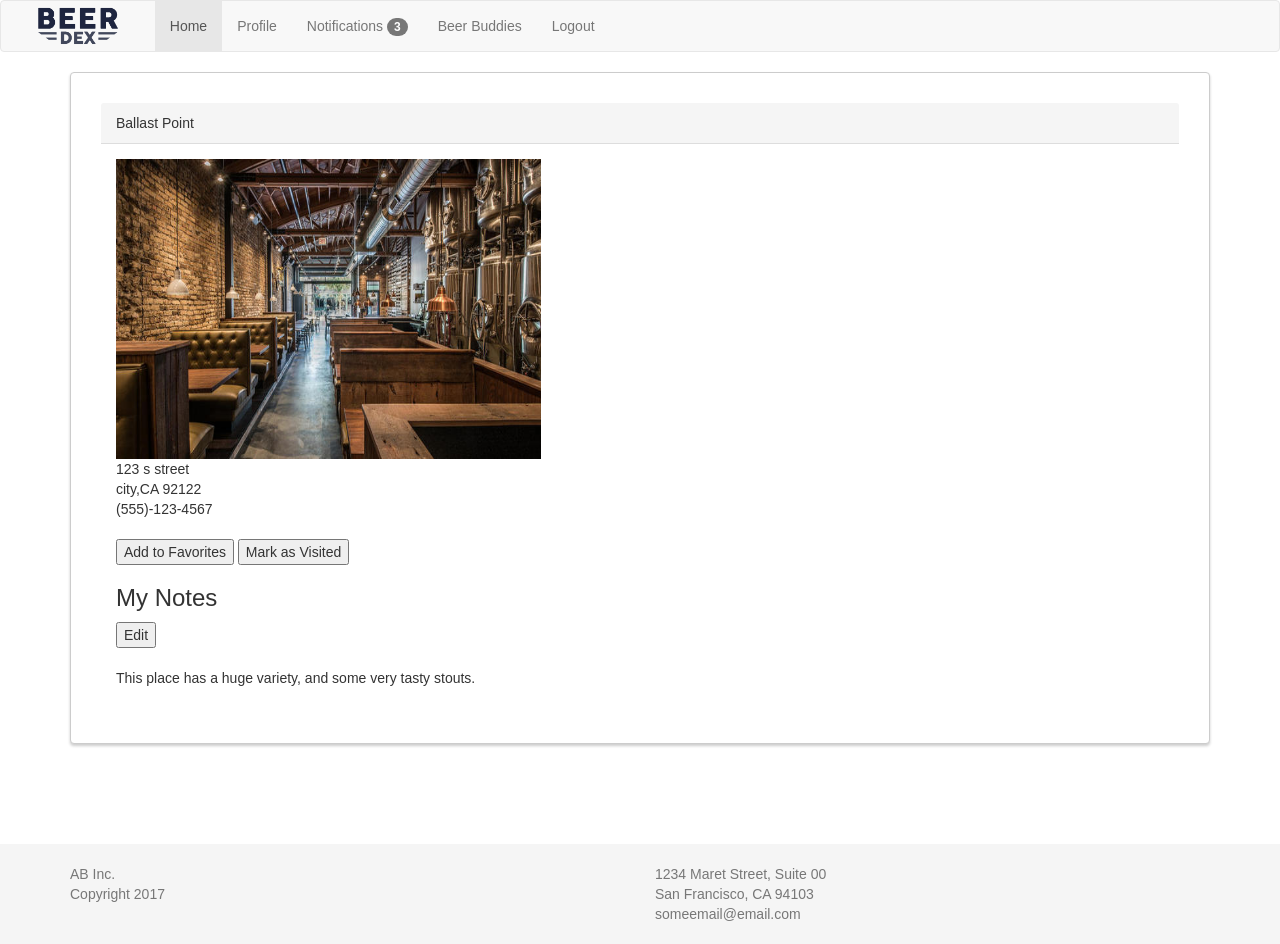
<file: public/wireframes/brewery.html>
<!DOCTYPE html>
<html>
  <head>
    <meta charset="utf-8">
    <title>Brewdex - Brewery</title>
    <!-- Latest compiled and minified CSS -->
    <link rel="stylesheet" href="https://maxcdn.bootstrapcdn.com/bootstrap/3.3.7/css/bootstrap.min.css" integrity="sha384-BVYiiSIFeK1dGmJRAkycuHAHRg32OmUcww7on3RYdg4Va+PmSTsz/K68vbdEjh4u" crossorigin="anonymous">
    <script src="https://code.jquery.com/jquery-3.1.1.min.js"   integrity="sha256-hVVnYaiADRTO2PzUGmuLJr8BLUSjGIZsDYGmIJLv2b8="   crossorigin="anonymous"></script>
    <script src="https://maxcdn.bootstrapcdn.com/bootstrap/3.3.7/js/bootstrap.min.js" integrity="sha384-Tc5IQib027qvyjSMfHjOMaLkfuWVxZxUPnCJA7l2mCWNIpG9mGCD8wGNIcPD7Txa" crossorigin="anonymous"></script>
    <link rel="stylesheet" href="../style.css">
  </head>
  <body>
    <!-- Nav Bar -->
    <nav class="navbar navbar-default">
      <div class="container-fluid">
        <!-- Brand and toggle get grouped for better mobile display -->
        <div class="navbar-header">
          <button type="button" class="navbar-toggle collapsed" data-toggle="collapse" data-target="#navBar" aria-expanded="false">
            <span class="sr-only">Toggle navigation</span>
            <span class="icon-bar"></span>
            <span class="icon-bar"></span>
            <span class="icon-bar"></span>
          </button>
            <a class="navbar-brand" href="../wireframes/home.html">
              <img class="navbar-logo" src="../images/logo_small.png"/>
            </a>
        </div><!-- /.navbar-header -->

        <!-- Collect the nav links, forms, and other content for toggling -->
        <div class="collapse navbar-collapse" id="navBar">
          <ul class="nav navbar-nav">
            <li class="active"><a href="/wireframes/home.html">Home<span class="sr-only">(current)</span></a></li>
            <li><a href="/wireframes/profile.html">Profile</a></li>
            <li><a href="/wireframes/notifications.html">Notifications <span class="badge badge-primary">3</span></a></li>
            <li><a href="/wireframes/buddies.html">Beer Buddies</a></li>
            <li><a href="/wireframes/login.html">Logout </a></li>
          </ul>
          <ul class="dropdown">
            <ul class="dropdown-menu">
              <li><a href="#">Avec Google</a></li>
              <li><a href="#">Avec Facebook</a></li>
              <li><a href="#">Form connexion</a></li>
            </ul>
          </ul>
        </div><!-- /.navbar-collapse -->
    </nav>

    <div class="container">
      <div class="panel panel-default">
        <div class="panel-heading">Ballast Point</div>
          <div class="panel-body">
            <img src="../images/brewery.jpg" alt="profile" height="300" width="425">
            <address>
       	      123 s street <br/>
              city,CA 92122 <br/>
       	      (555)-123-4567 <br/>
            </address>
            <button>Add to Favorites</button>
            <button>Mark as Visited</button>
            <h3>My Notes</h3>
            <button>Edit</button>
            <br/>
            <br/>
            <p>This place has a huge variety, and some very tasty stouts.</p>
          </div>
        </div>
      </div>

      <div id="footer" style="width: 100%;height: 100px;background-color: #f5f5f5; position: static; bottom: 0px;">
         <div class="container" style="padding-top: 20px;">
           <div class="row">
             <div class ="col-md-6">
               <p class="text-muted credit">
                 AB Inc. <br>
                 Copyright 2017
               </p>
             </div>
             <div class ="col-md-6">
               <p class="text-muted credit">
                1234 Maret Street, Suite 00<br>
                San Francisco, CA 94103<br>
                someemail@email.com<br>
               </p>
             </div>
           </div>
         </div>
       </div>

     </div><!-- /.container-fluid -->
  </body>
</html>
</file>
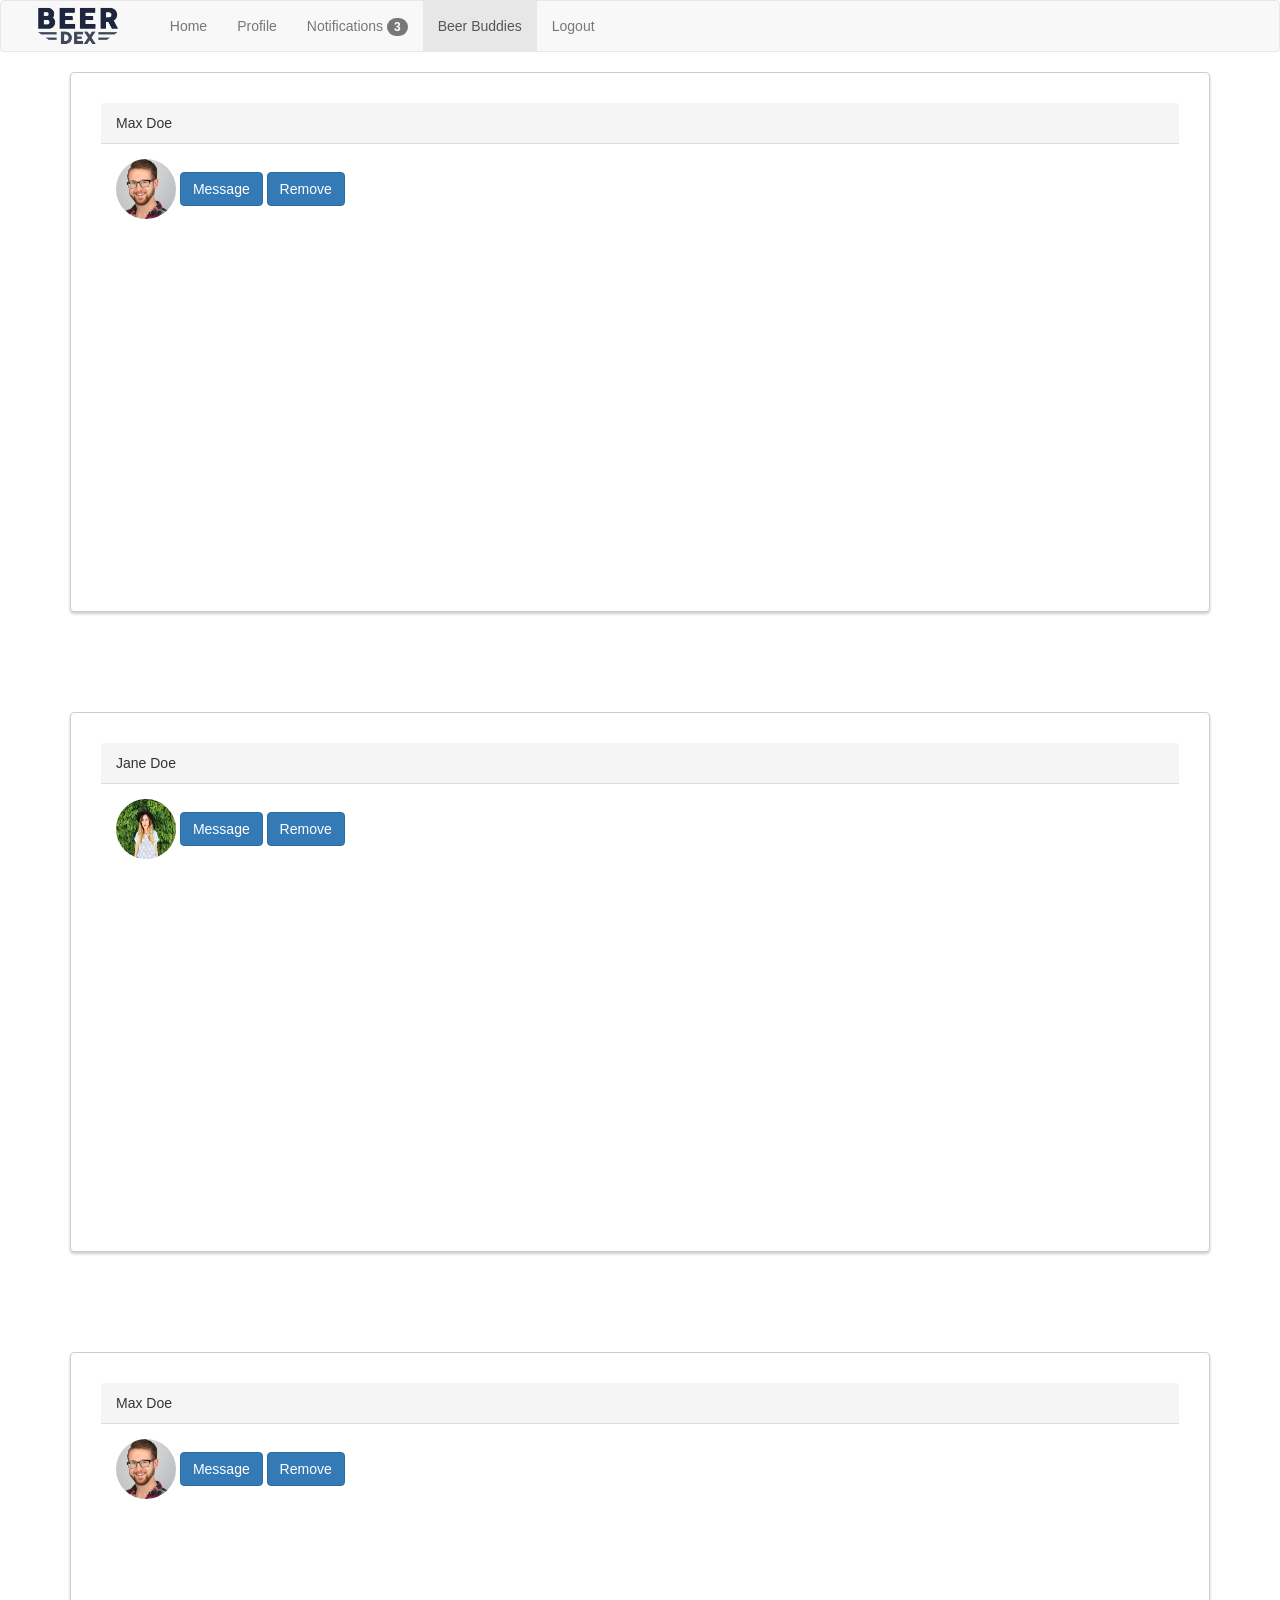
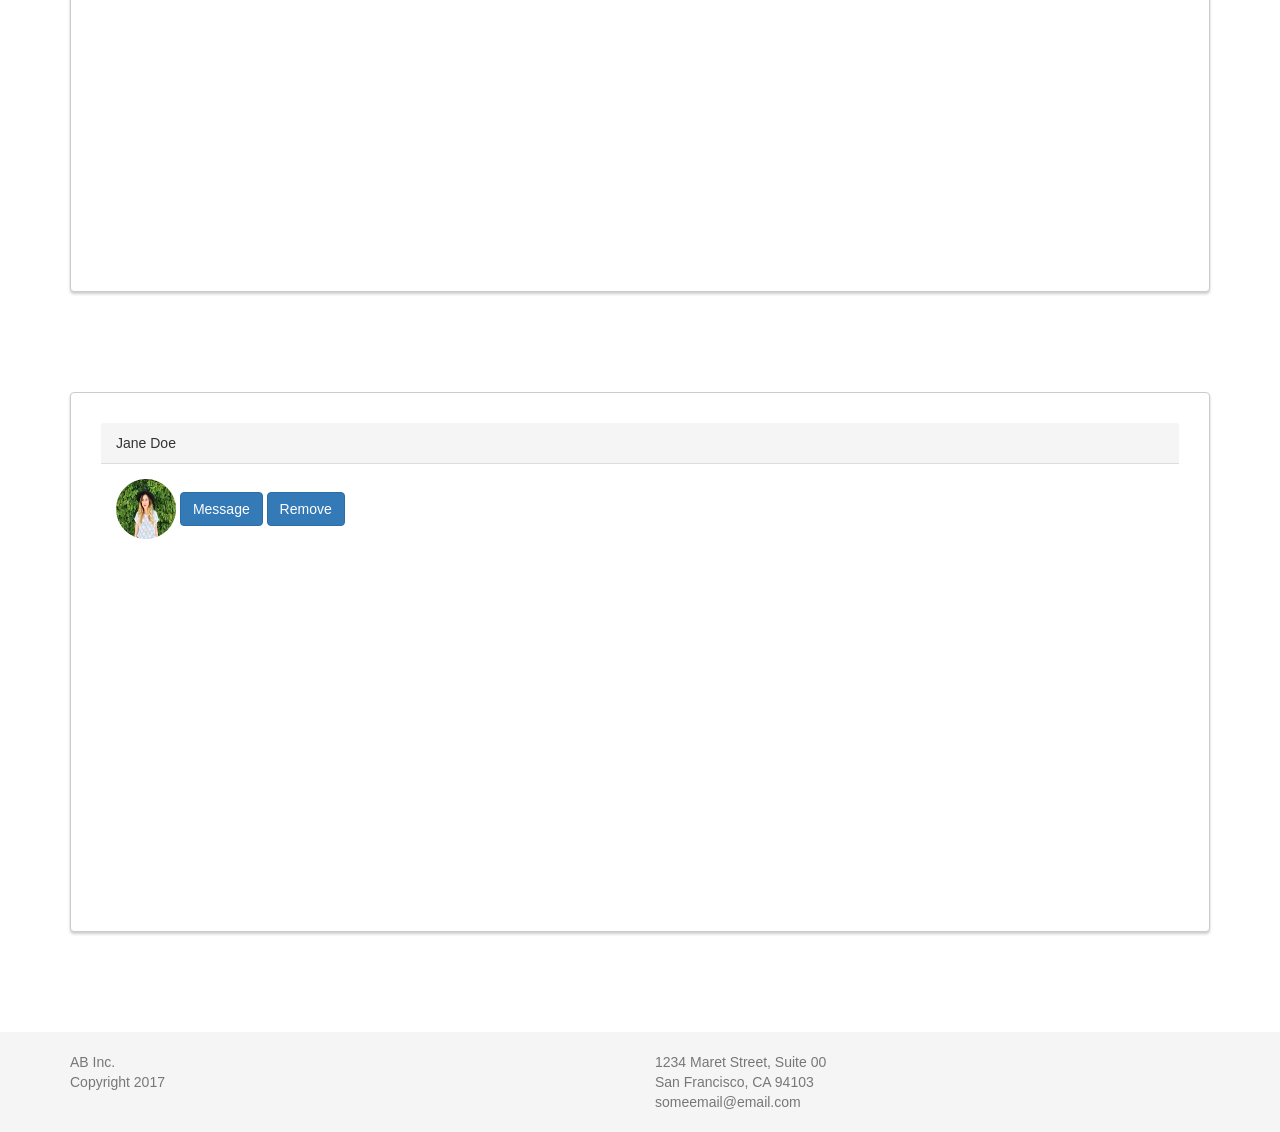
<file: public/wireframes/buddies.html>
<!DOCTYPE html>
<html>
  <head>
    <meta charset="utf-8">
    <title>Brewdex - Beer Buddies</title>
    <!-- Latest compiled and minified CSS -->
    <link rel="stylesheet" href="https://maxcdn.bootstrapcdn.com/bootstrap/3.3.7/css/bootstrap.min.css" integrity="sha384-BVYiiSIFeK1dGmJRAkycuHAHRg32OmUcww7on3RYdg4Va+PmSTsz/K68vbdEjh4u" crossorigin="anonymous">
    <script src="https://code.jquery.com/jquery-3.1.1.min.js"   integrity="sha256-hVVnYaiADRTO2PzUGmuLJr8BLUSjGIZsDYGmIJLv2b8="   crossorigin="anonymous"></script>
    <script src="https://maxcdn.bootstrapcdn.com/bootstrap/3.3.7/js/bootstrap.min.js" integrity="sha384-Tc5IQib027qvyjSMfHjOMaLkfuWVxZxUPnCJA7l2mCWNIpG9mGCD8wGNIcPD7Txa" crossorigin="anonymous"></script>
    <link rel="stylesheet" href="../style.css">
  </head>
  <body>
    <!-- Nav Bar -->
    <nav class="navbar navbar-default">
      <div class="container-fluid">
        <!-- Brand and toggle get grouped for better mobile display -->
        <div class="navbar-header">
          <button type="button" class="navbar-toggle collapsed" data-toggle="collapse" data-target="#navBar" aria-expanded="false">
            <span class="sr-only">Toggle navigation</span>
            <span class="icon-bar"></span>
            <span class="icon-bar"></span>
            <span class="icon-bar"></span>
          </button>
            <a class="navbar-brand" href="../wireframes/home.html">
              <img class="navbar-logo" src="../images/logo_small.png"/>
            </a>
        </div><!-- /.navbar-header -->

        <!-- Collect the nav links, forms, and other content for toggling -->
        <div class="collapse navbar-collapse" id="navBar">
          <ul class="nav navbar-nav">
            <li><a href="/wireframes/home.html">Home</a></li>
            <li><a href="/wireframes/profile.html">Profile</a></li>
            <li><a href="/wireframes/notifications.html">Notifications <span class="badge badge-primary">3</span></a></li>
            <li class="active"><a href="/wireframes/buddies.html">Beer Buddies<span class="sr-only">(current)</span></a></li>
            <li><a href="/wireframes/login.html">Logout </a></li>
          </ul>
          <ul class="dropdown">
            <ul class="dropdown-menu">
              <li><a href="#">Avec Google</a></li>
              <li><a href="#">Avec Facebook</a></li>
              <li><a href="#">Form connexion</a></li>
            </ul>
          </ul>
        </div><!-- /.navbar-collapse -->
    </nav>

    <div class="container">
      <div class="panel panel-default">
        <div class="panel-heading">Max Doe</div>
          <div class="panel-body">
            <img src="../images/max_doe.jpg" class="img-circle" alt="profile" height="60" width="60">
            <button type="button" class="btn btn-primary">Message</button>
            <button type="button" class="btn btn-primary">Remove</button>
          </div>
      </div>
      <div class="panel panel-default">
        <div class="panel-heading">Jane Doe</div>
          <div class="panel-body">
            <img src="../images/jane_doe.jpg" class="img-circle" alt="profile" height="60" width="60">
            <button type="button" class="btn btn-primary">Message</button>
            <button type="button" class="btn btn-primary">Remove</button>
          </div>
      </div>
        <div class="panel panel-default">
          <div class="panel-heading">Max Doe</div>
            <div class="panel-body">
              <img src="../images/max_doe.jpg" class="img-circle" alt="profile" height="60" width="60">
              <button type="button" class="btn btn-primary">Message</button>
              <button type="button" class="btn btn-primary">Remove</button>
            </div>
        </div>
        <div class="panel panel-default">
          <div class="panel-heading">Jane Doe</div>
          <div class="panel-body">
            <img src="../images/jane_doe.jpg" class="img-circle" alt="profile" height="60" width="60">
            <button type="button" class="btn btn-primary">Message</button>
            <button type="button" class="btn btn-primary">Remove</button>
          </div>
        </div>
      </div>
    </div>
  </div>

  <div id="footer" style="width: 100%;height: 100px;background-color: #f5f5f5; position: static; bottom: 0px;">
     <div class="container" style="padding-top: 20px;">
       <div class="row">
         <div class ="col-md-6">
           <p class="text-muted credit">
             AB Inc. <br>
             Copyright 2017
           </p>
         </div>
         <div class ="col-md-6">
           <p class="text-muted credit">
            1234 Maret Street, Suite 00<br>
            San Francisco, CA 94103<br>
            someemail@email.com<br>
           </p>
         </div>
       </div>
     </div>
   </div>
    </div><!-- /.container-fluid -->
  </body>
</html>
</file>
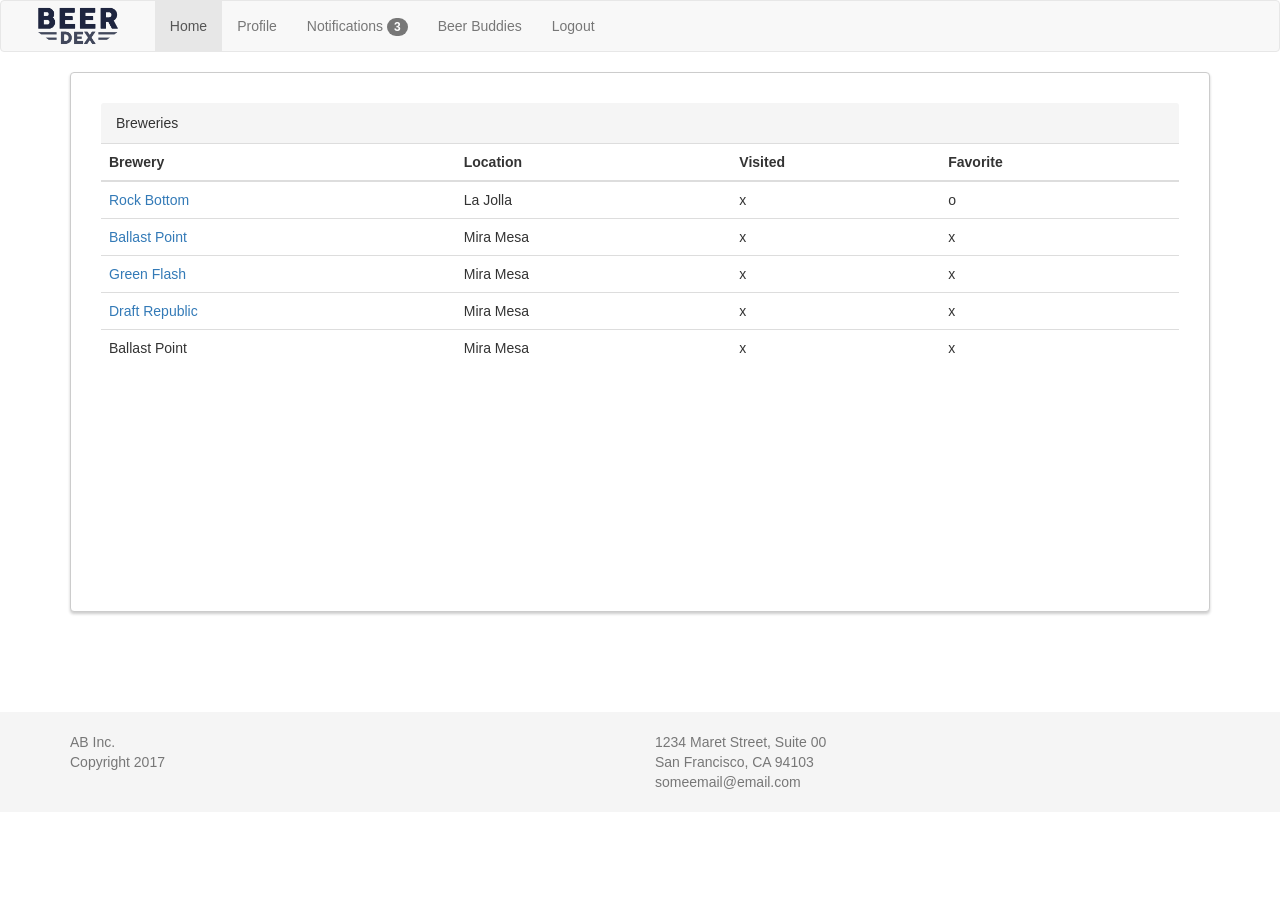
<file: public/wireframes/home.html>
<!DOCTYPE html>
<html>
  <head>
    <meta charset="utf-8">
    <title>Brewdex - Home</title>
    <!-- Latest compiled and minified CSS -->
    <link rel="stylesheet" href="https://maxcdn.bootstrapcdn.com/bootstrap/3.3.7/css/bootstrap.min.css" integrity="sha384-BVYiiSIFeK1dGmJRAkycuHAHRg32OmUcww7on3RYdg4Va+PmSTsz/K68vbdEjh4u" crossorigin="anonymous">
    <script src="https://code.jquery.com/jquery-3.1.1.min.js"   integrity="sha256-hVVnYaiADRTO2PzUGmuLJr8BLUSjGIZsDYGmIJLv2b8="   crossorigin="anonymous"></script>
    <script src="https://maxcdn.bootstrapcdn.com/bootstrap/3.3.7/js/bootstrap.min.js" integrity="sha384-Tc5IQib027qvyjSMfHjOMaLkfuWVxZxUPnCJA7l2mCWNIpG9mGCD8wGNIcPD7Txa" crossorigin="anonymous"></script>
    <link rel="stylesheet" href="../style.css">
  </head>
  <body>
    <!-- Nav Bar -->
    <nav class="navbar navbar-default">
      <div class="container-fluid">
        <!-- Brand and toggle get grouped for better mobile display -->
        <div class="navbar-header">
          <button type="button" class="navbar-toggle collapsed" data-toggle="collapse" data-target="#navBar" aria-expanded="false">
            <span class="sr-only">Toggle navigation</span>
            <span class="icon-bar"></span>
            <span class="icon-bar"></span>
            <span class="icon-bar"></span>
          </button>
            <a class="navbar-brand" href="../wireframes/home.html">
              <img class="navbar-logo" src="../images/logo_small.png"/>
            </a>
        </div><!-- /.navbar-header -->

        <!-- Collect the nav links, forms, and other content for toggling -->
        <div class="collapse navbar-collapse" id="navBar">
          <ul class="nav navbar-nav">
            <li class="active"><a href="/wireframes/home.html">Home<span class="sr-only">(current)</span></a></li>
            <li><a href="/wireframes/profile.html">Profile</a></li>
            <li><a href="/wireframes/notifications.html">Notifications <span class="badge badge-primary">3</span></a></li>
            <li><a href="/wireframes/buddies.html">Beer Buddies</a></li>
            <li><a href="/wireframes/login.html">Logout </a></li>
          </ul>
          <ul class="dropdown">
            <ul class="dropdown-menu">
              <li><a href="#">Avec Google</a></li>
              <li><a href="#">Avec Facebook</a></li>
              <li><a href="#">Form connexion</a></li>
            </ul>
          </ul>
        </div><!-- /.navbar-collapse -->
    </nav>
    <div class="container">
      <div class="panel panel-default">
        <div class="panel-heading">
          Breweries
        </div>
        <table class="table table-hover">
          <thead>
            <tr>
              <th>Brewery</th>
              <th>Location</th>
              <th>Visited</th>
              <th>Favorite</th>
            </tr>
          </thead>
          <tbody>
            <tr>
              <td><a href="/wireframes/brewery.html">Rock Bottom</a></td>
              <td>La Jolla</td>
              <td>x</td>
              <td>o</td>
            </tr>
            <tr>
              <td><a href="/wireframes/brewery.html">Ballast Point</a></td>
              <td>Mira Mesa</td>
              <td>x</td>
              <td>x</td>
            </tr>
            <tr>
              <td><a href="/wireframes/brewery.html">Green Flash</a></td>
              <td>Mira Mesa</td>
              <td>x</td>
              <td>x</td>
            </tr>
            <tr>
              <td><a href="/wireframes/brewery.html">Draft Republic</a></td>
              <td>Mira Mesa</td>
              <td>x</td>
              <td>x</td>
            </tr>
            <tr>
              <td>Ballast Point</td>
              <td>Mira Mesa</td>
              <td>x</td>
              <td>x</td>
            </tr>
          </tbody>
        </table>
      </div>
    </div>
    <div id="footer" style="width: 100%;height: 100px;background-color: #f5f5f5; position: static; bottom: 0px;">
       <div class="container" style="padding-top: 20px;">
         <div class="row">
           <div class ="col-md-6">
             <p class="text-muted credit">
               AB Inc. <br>
               Copyright 2017
             </p>
           </div>
           <div class ="col-md-6">
             <p class="text-muted credit">
              1234 Maret Street, Suite 00<br>
              San Francisco, CA 94103<br>
              someemail@email.com<br>
             </p>
           </div>
         </div>
       </div>
     </div>
    </div><!-- /.container-fluid -->
  </body>
</html>
</file>
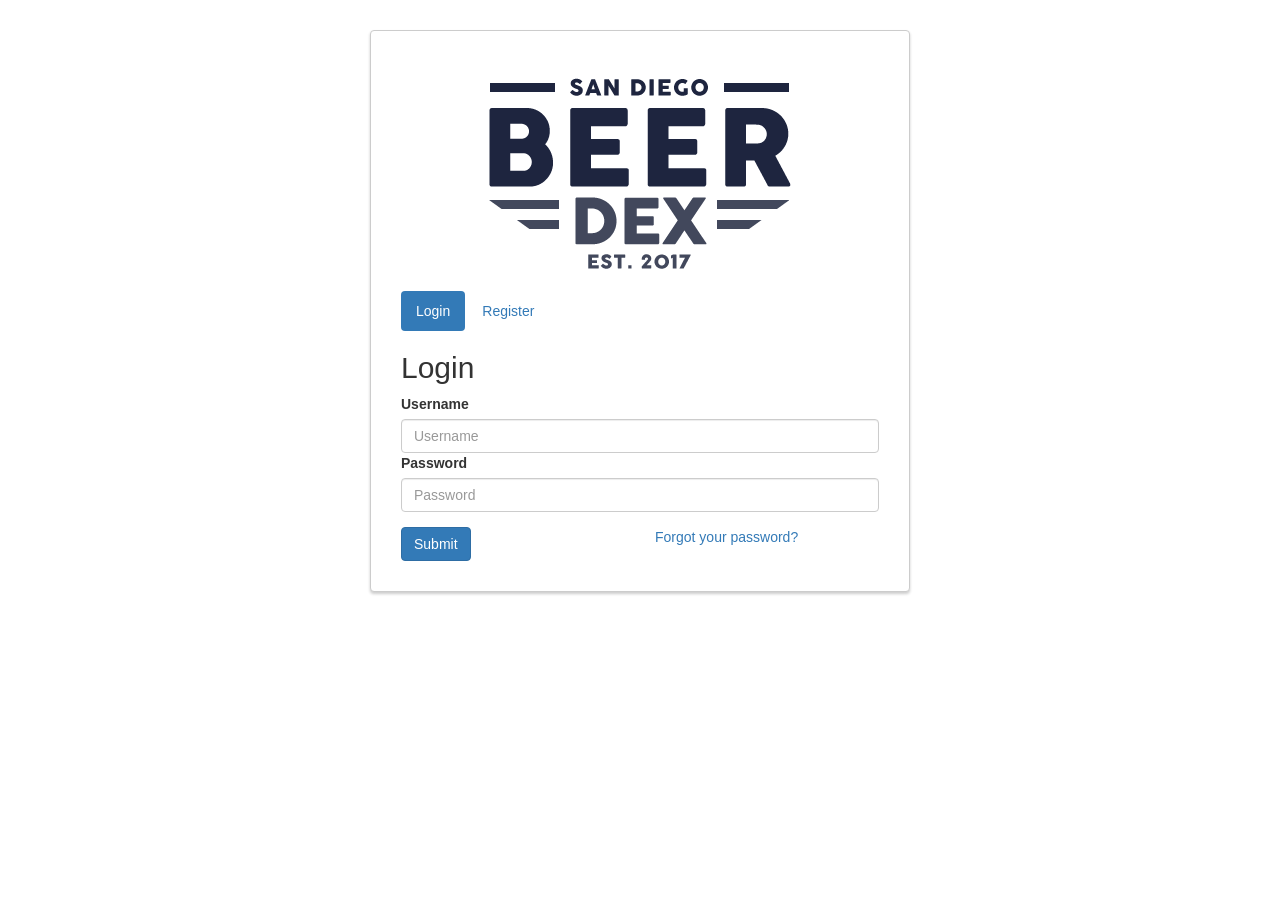
<file: public/wireframes/login.html>
<!DOCTYPE html>
<html>
  <head>
    <meta charset="utf-8">
    <title>Brewdex - Login</title>
    <!-- Latest compiled and minified CSS -->
    <link rel="stylesheet" href="https://maxcdn.bootstrapcdn.com/bootstrap/3.3.7/css/bootstrap.min.css" integrity="sha384-BVYiiSIFeK1dGmJRAkycuHAHRg32OmUcww7on3RYdg4Va+PmSTsz/K68vbdEjh4u" crossorigin="anonymous">
    <script src="https://code.jquery.com/jquery-3.1.1.min.js"   integrity="sha256-hVVnYaiADRTO2PzUGmuLJr8BLUSjGIZsDYGmIJLv2b8="   crossorigin="anonymous"></script>
    <script src="https://maxcdn.bootstrapcdn.com/bootstrap/3.3.7/js/bootstrap.min.js" integrity="sha384-Tc5IQib027qvyjSMfHjOMaLkfuWVxZxUPnCJA7l2mCWNIpG9mGCD8wGNIcPD7Txa" crossorigin="anonymous"></script>
    <link rel="stylesheet" href="../style.css">
  </head>
  <body>
    <div class="container" style="padding-top: 30px;">
      <div class="col-md-6 col-md-offset-3">
        <div class="panel">
          <img src="../images/logo.png" style="display: flex; margin: auto;"/>
          <ul class="nav nav-pills">
            <li class="active"><a data-toggle="tab" href="#login">Login</a></li>
            <li><a data-toggle="tab" href="#register">Register</a></li>
          </ul>
          <div class="tab-content">
            <div id="login" class="tab-pane active">
              <h2>Login</h2>
              <form class="form-signin">
                <form class="form-group">
                  <label for="loginInput">Username</label>
                  <input type="text" class="form-control" id="loginInput" placeholder="Username">
                </form>
                <form class="form-group">
                   <label for="passwordInput">Password</label>
                   <input type="password" class="form-control" id="passwordInput" placeholder="Password">
                </form>
                <div class="row">
                  <div class="col-md-6">
                    <a class="btn btn-primary" href="/wireframes/home.html">Submit</a>
                  </div>
                  <div class="col-md-6">
                    <a href="/">Forgot your password?</a>
                  </div>
                </div>
              </form>
            </div>
            <div id="register" class="tab-pane ">
              <h2>Register</h2>
              <form class="form-signin">
                <form class="form-group">
                  <label for="username">Username</label>
                  <input type="text" class="form-control" id="username" placeholder="Username">
                </form>
                <form class="form-group">
                  <label for="password">Password</label>
                  <input type="text" class="form-control" id="password" placeholder="********">
                </form>
                <form class="form-group">
                  <label for="confirm">Confirm Password</label>
                  <input type="text" class="form-control" id="confirm" placeholder="********">
                </form>
                <form class="form-group">
                  <label for="fullname">Name</label>
                  <input type="text" class="form-control" id="fullname" placeholder="First name Last name">
                </form>
                <form class="form-group">
                   <label for="email">Email</label>
                   <input type="password" class="form-control" id="email" placeholder="email@example.com">
                </form>
                <a class="btn btn-primary" href="/wireframes/home.html">Submit</a>
              </form>
            </div>
          </div>
        </div>
      </div>
    </div>
  </body>
</html>
</file>
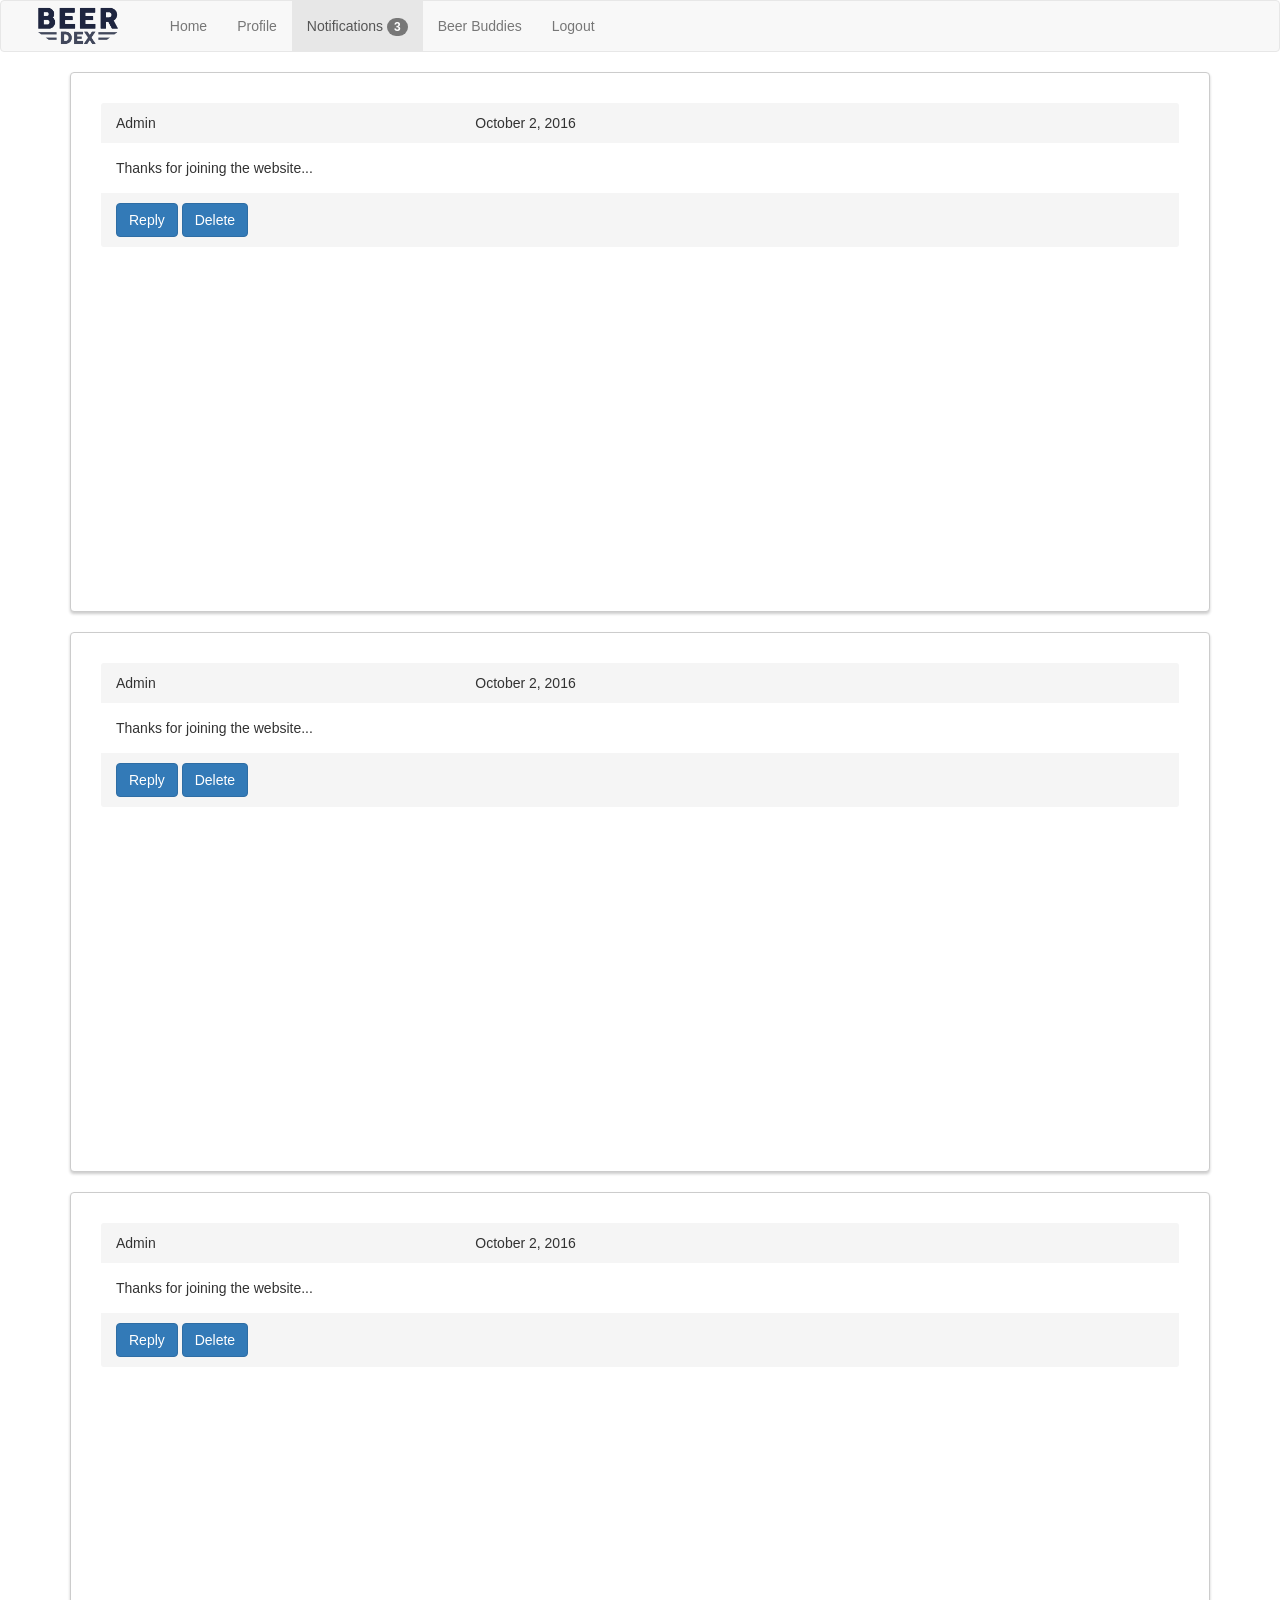
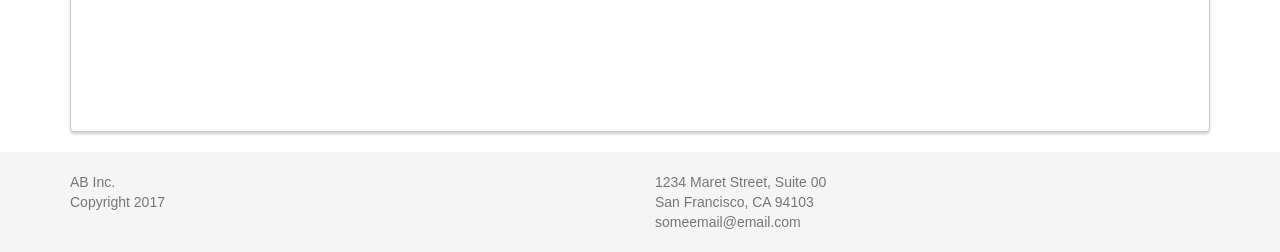
<file: public/wireframes/notifications.html>
<!-- AB inc -> BrewDex inc.
login h4 -> panel heading
profile scrollable
change notifications to be different
change brewery list to be accurate
-->
<!DOCTYPE html>
<html>
  <head>
    <meta charset="utf-8">
    <title>Brewdex - Notifcations</title>
    <!-- Latest compiled and minified CSS -->
    <link rel="stylesheet" href="https://maxcdn.bootstrapcdn.com/bootstrap/3.3.7/css/bootstrap.min.css" integrity="sha384-BVYiiSIFeK1dGmJRAkycuHAHRg32OmUcww7on3RYdg4Va+PmSTsz/K68vbdEjh4u" crossorigin="anonymous">
    <script src="https://code.jquery.com/jquery-3.1.1.min.js"   integrity="sha256-hVVnYaiADRTO2PzUGmuLJr8BLUSjGIZsDYGmIJLv2b8="   crossorigin="anonymous"></script>
    <script src="https://maxcdn.bootstrapcdn.com/bootstrap/3.3.7/js/bootstrap.min.js" integrity="sha384-Tc5IQib027qvyjSMfHjOMaLkfuWVxZxUPnCJA7l2mCWNIpG9mGCD8wGNIcPD7Txa" crossorigin="anonymous"></script>
    <link rel="stylesheet" href="../style.css">
  </head>
  <body>
    <!-- Nav Bar -->
    <nav class="navbar navbar-default">
      <div class="container-fluid">
        <!-- Brand and toggle get grouped for better mobile display -->
        <div class="navbar-header">
          <button type="button" class="navbar-toggle collapsed" data-toggle="collapse" data-target="#navBar" aria-expanded="false">
            <span class="sr-only">Toggle navigation</span>
            <span class="icon-bar"></span>
            <span class="icon-bar"></span>
            <span class="icon-bar"></span>
          </button>
            <a class="navbar-brand" href="../wireframes/home.html">
              <img class="navbar-logo" src="../images/logo_small.png"/>
            </a>
        </div><!-- /.navbar-header -->

        <!-- Collect the nav links, forms, and other content for toggling -->
        <div class="collapse navbar-collapse" id="navBar">
          <ul class="nav navbar-nav">
            <li><a href="/wireframes/home.html">Home</a></li>
            <li><a href="/wireframes/profile.html">Profile</a></li>
            <li class="active"><a href="/wireframes/notifications.html">Notifications <span class="badge badge-primary">3</span><span class="sr-only">(current)</span></a></li>
            <li><a href="/wireframes/buddies.html">Beer Buddies</a></li>
            <li><a href="/wireframes/login.html">Logout </a></li>
          </ul>
          <ul class="dropdown">
            <ul class="dropdown-menu">
              <li><a href="#">Avec Google</a></li>
              <li><a href="#">Avec Facebook</a></li>
              <li><a href="#">Form connexion</a></li>
            </ul>
          </ul>
        </div><!-- /.navbar-collapse -->
    </nav>

    <div class="container">
      <div class="panel-group">
        <div class="panel panel-default">
          <div class="panel-heading">
            <div class="row">
              <div class="col-md-4">Admin</div>
              <div class="col-md-4">October 2, 2016</div>
            </div>
          </div>
          <div class="panel-body">
            Thanks for joining the website...
          </div>
          <div class="panel-footer">
            <button type="button" class="btn btn-primary">Reply</button>
            <button type="button" class="btn btn-primary">Delete</button>
          </div>
        </div>
      </div>
      <div class="panel-group">
        <div class="panel panel-default">
          <div class="panel-heading">
            <div class="row">
              <div class="col-md-4">Admin</div>
              <div class="col-md-4">October 2, 2016</div>
            </div>
          </div>
          <div class="panel-body">
            Thanks for joining the website...
          </div>
          <div class="panel-footer">
            <button type="button" class="btn btn-primary">Reply</button>
            <button type="button" class="btn btn-primary">Delete</button>
          </div>
        </div>
      </div>
      <div class="panel-group">
        <div class="panel panel-default">
          <div class="panel-heading">
            <div class="row">
              <div class="col-md-4">Admin</div>
              <div class="col-md-4">October 2, 2016</div>
            </div>
          </div>
          <div class="panel-body">
            Thanks for joining the website...
          </div>
          <div class="panel-footer">
            <button type="button" class="btn btn-primary">Reply</button>
            <button type="button" class="btn btn-primary">Delete</button>
          </div>
        </div>
      </div>
    </div>
    <div id="footer" style="width: 100%;height: 100px;background-color: #f5f5f5; position: static; bottom: 0px;">
       <div class="container" style="padding-top: 20px;">
         <div class="row">
           <div class ="col-md-6">
             <p class="text-muted credit">
               AB Inc. <br>
               Copyright 2017
             </p>
           </div>
           <div class ="col-md-6">
             <p class="text-muted credit">
              1234 Maret Street, Suite 00<br>
              San Francisco, CA 94103<br>
              someemail@email.com<br>
             </p>
           </div>
         </div>
       </div>
    </div>
  </body>
</html>
</file>
<file: public/style.css>
body {
  background: url("https://www.toptal.com/designers/subtlepatterns/patterns/ignasi_pattern_s.png");
}

.panel {
    border-color: #ccc;
    padding: 30px;
    -webkit-box-shadow: 0px 2px 3px 0px rgba(0,0,0,0.2);
margin-bottom: 100px;
clear: both;
min-height: 60vh;
    -moz-box-shadow: 0px 2px 3px 0px rgba(0,0,0,0.2);
margin-bottom: 100px;
clear: both;
min-height: 60vh;
    box-shadow: 0px 2px 3px 0px rgba(0,0,0,0.2);
margin-bottom: 100px;
clear: both;
min-height: 60vh;
}

.navbar-logo, .log-out {
  height: 50px;
  display: flex;
  padding: 3px 15px 3px 15px;
}

.navbar-brand {
  padding-top: 0px !important;
}
</file>
